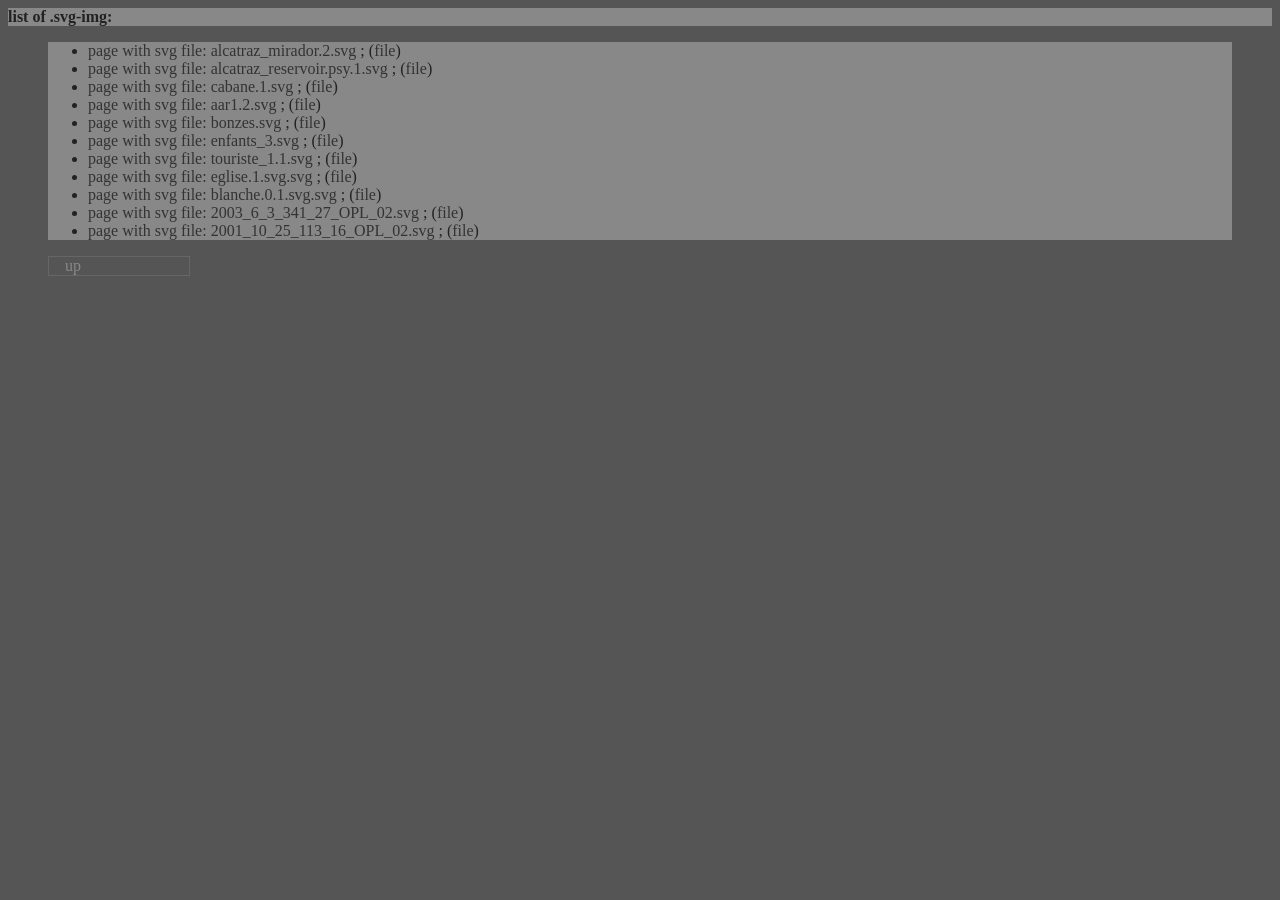
<file: svg-gallery/index.html>
<html>
<head>
<title>.svg-images</title>
<link rel="stylesheet" href="./styles-01.css" type="text/css" />
<style type="text/css" media="all">
body {
    text-align: left;
    }
h1 {
    font-size: medium;
    color: #222;
    background: #888;
    }
.nav {
    padding-left: 1em;
    }
</style>
</head>
<body>

<h1>list of .svg-img:</h1>

<blockquote>
<ul>
<li> <a href="./svg_file-alcatraz_mirador.2.svg.size-480x640.html">page with svg file: alcatraz_mirador.2.svg</a>
      ; (<a href="./alcatraz_mirador.2.svg">file</a>)</li>
<li> <a href="./svg_file-alcatraz_reservoir.psy.1.size-480x640.html">page with svg file: alcatraz_reservoir.psy.1.svg</a>
      ; (<a href="./alcatraz_reservoir.psy.1.svg">file</a>)</li>
<li> <a href="./svg_file-cabane.1.size-560x320.html">page with svg file: cabane.1.svg</a>
      ; (<a href="./cabane.1.svg">file</a>)</li>
<li> <a href="./svg_file-aar1.2.size-560x340.html">page with svg file: aar1.2.svg</a>
      ; (<a href="./aar1.2.svg">file</a>)</li>
<li> <a href="./svg_file-bonzes.size-640x480.html">page with svg file: bonzes.svg</a>
      ; (<a href="./bonzes.svg">file</a>)</li>
<li> <a href="./svg_file-enfants_3.size-480x640.html">page with svg file: enfants_3.svg</a>
      ; (<a href="./enfants_3.svg">file</a>)</li>
<li> <a href="./svg_file-touriste_1.1.size-377x501.html">page with svg file: touriste_1.1.svg</a>
      ; (<a href="./touriste_1.1.svg">file</a>)</li>
<li> <a href="./svg_file-eglise.1.svg.size-480x669.html">page with svg file: eglise.1.svg.svg</a>
      ; (<a href="./eglise.1.svg">file</a>)</li>
<li> <a href="./svg_file-blanche.0.1.svg.size-480x640.html">page with svg file: blanche.0.1.svg.svg</a>
      ; (<a href="./blanche.0.1.svg">file</a>)</li>
<li> <a href="./svg_file-2003_6_3_341_27_OPL_02.size-495x660.html">page with svg file: 2003_6_3_341_27_OPL_02.svg</a>
      ; (<a href="./2003_6_3_341_27_OPL_02.svg">file</a>)</li>
<li> <a href="./svg_file-2001_10_25_113_16_OPL_02.size-666x592.html">page with svg file: 2001_10_25_113_16_OPL_02.svg</a>
      ; (<a href="./2001_10_25_113_16_OPL_02.svg">file</a>)</li>
</ul>

<div id="nav">
<div class="nav"><a href="https://fccm2.github.io/fccm-home/html/home.html">up</a></div>
</div>
</blockquote>

</body>
</html>
</file>
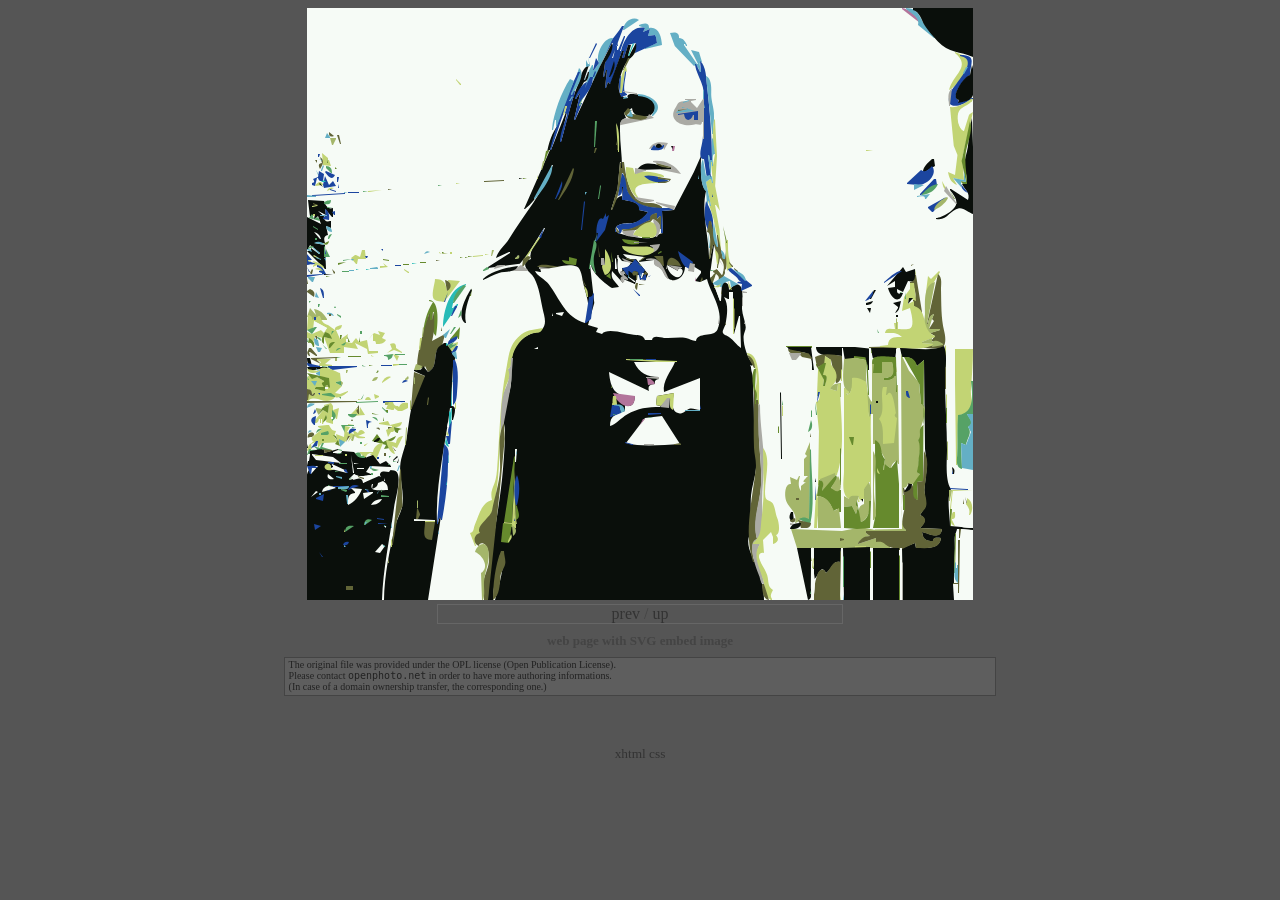
<file: svg-gallery/svg_file-2001_10_25_113_16_OPL_02.size-666x592.html>
<?xml version="1.0" encoding="iso-8859-1"?>
<!DOCTYPE html PUBLIC "-//W3C//DTD XHTML 1.1//EN"
	"http://www.w3.org/TR/xhtml11/DTD/xhtml11.dtd">
<html xmlns="http://www.w3.org/1999/xhtml" xml:lang="fr" >
<head>
<title>page with .svg-image</title>
<link rel="stylesheet" href="./styles-01.css" type="text/css" />
<style type="text/css" media="all">
/* @import "../styles/01/php.css"; */
body {
	text-align: center;
	}
</style>
</head>
<body>
<div id="page">

<object type="image/svg+xml" data="./2001_10_25_113_16_OPL_02.svg" width="666" height="592">
<div class="disclaimer"><p>your web browser does not interpret .svg images,<br />
get one that does, <a href="http://www.mozilla.org/projects/svg/">mozilla</a> for example,</p></div>
</object>
<br />
<div id="navig">
<a href="./svg_file-2003_6_3_341_27_OPL_02.size-495x660.html">prev</a> /
<a href="./">up</a>
</div>

<h1>web page with SVG embed image</h1>

<div id="comment">
<div class="comment">

<div class="en" xml:lang="en">

<p>The original file was provided under the OPL license (Open Publication License).<br />
Please contact <code>openphoto.net</code> in order to have more authoring informations.<br />
(In case of a domain ownership transfer, the corresponding one.)</p>

</div><!--en-->

</div>
</div>

<small>
  <a href="http://validator.w3.org/check/referer"
     title="Tester la validit� du XHTML de cette page">xhtml</a>
  <a href="http://jigsaw.w3.org/css-validator/check/referer"
     title="Tester la validit� de la CSS de cette page">css</a>
</small>

</div>
</body>
</html>
</file>
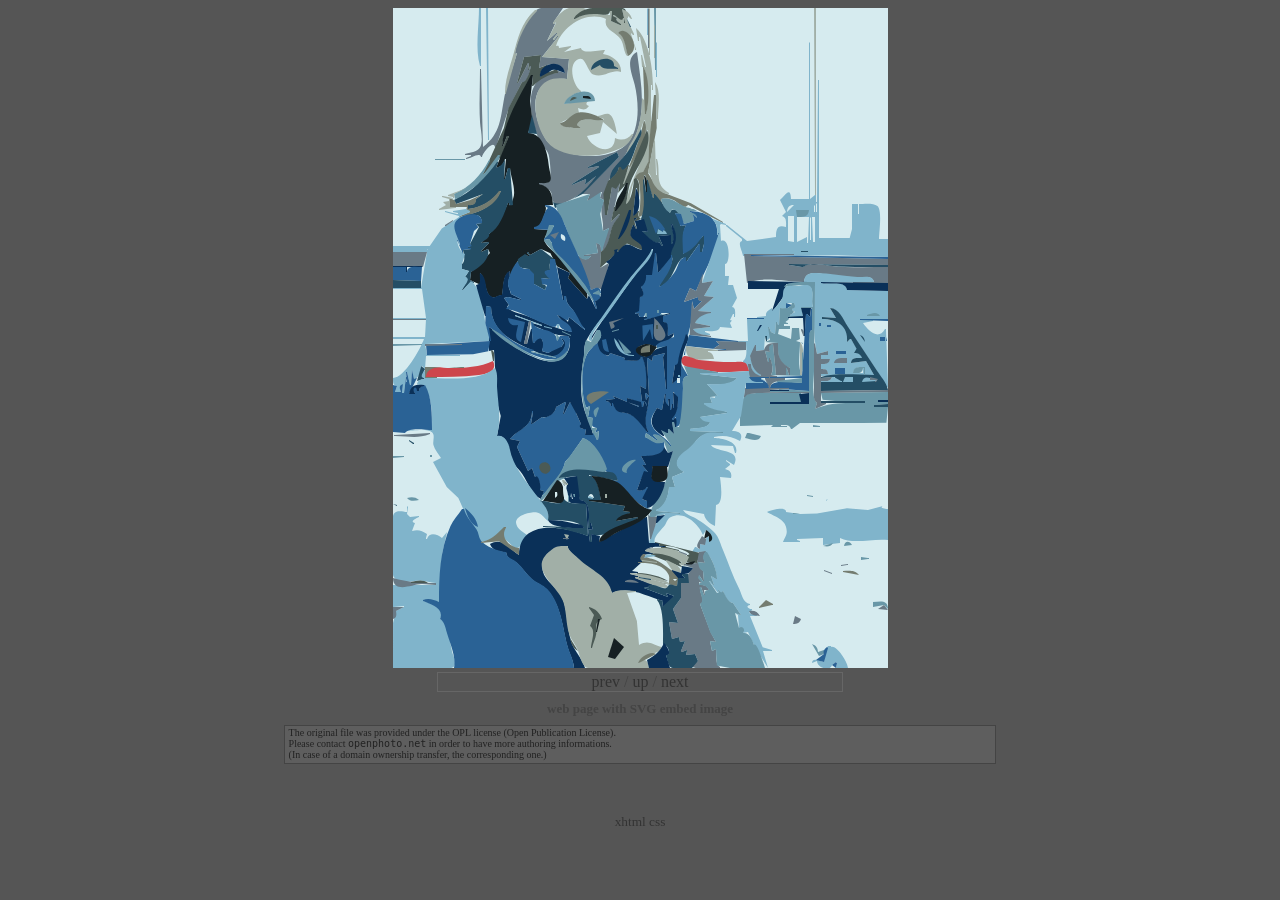
<file: svg-gallery/svg_file-2003_6_3_341_27_OPL_02.size-495x660.html>
<?xml version="1.0" encoding="iso-8859-1"?>
<!DOCTYPE html PUBLIC "-//W3C//DTD XHTML 1.1//EN"
	"http://www.w3.org/TR/xhtml11/DTD/xhtml11.dtd">
<html xmlns="http://www.w3.org/1999/xhtml" xml:lang="fr" >
<head>
<title>page with .svg-image</title>
<link rel="stylesheet" href="./styles-01.css" type="text/css" />
<style type="text/css" media="all">
/* @import "../styles/01/php.css"; */
body {
	text-align: center;
	}
</style>
</head>
<body>
<div id="page">

<object type="image/svg+xml" data="./2003_6_3_341_27_OPL_02.svg" width="495" height="660">
<div class="disclaimer"><p>your web browser does not interpret .svg images,<br />
get one that does, <a href="http://www.mozilla.org/projects/svg/">mozilla</a> for example,</p></div>
</object>
<br />
<div id="navig">
<a href="./svg_file-blanche.0.1.svg.size-480x640.html">prev</a> /
<a href="./">up</a> /
<a href="./svg_file-2001_10_25_113_16_OPL_02.size-666x592.html">next</a>

</div>

<h1>web page with SVG embed image</h1>


<div id="comment">
<div class="comment">

<div class="en" xml:lang="en">

<p>The original file was provided under the OPL license (Open Publication License).<br />
Please contact <code>openphoto.net</code> in order to have more authoring informations.<br />
(In case of a domain ownership transfer, the corresponding one.)</p>

</div><!--en-->

</div>
</div>


<small>
  <a href="http://validator.w3.org/check/referer"
     title="Tester la validit� du XHTML de cette page">xhtml</a>
  <a href="http://jigsaw.w3.org/css-validator/check/referer"
     title="Tester la validit� de la CSS de cette page">css</a>
</small>

</div>
</body>
</html>
</file>
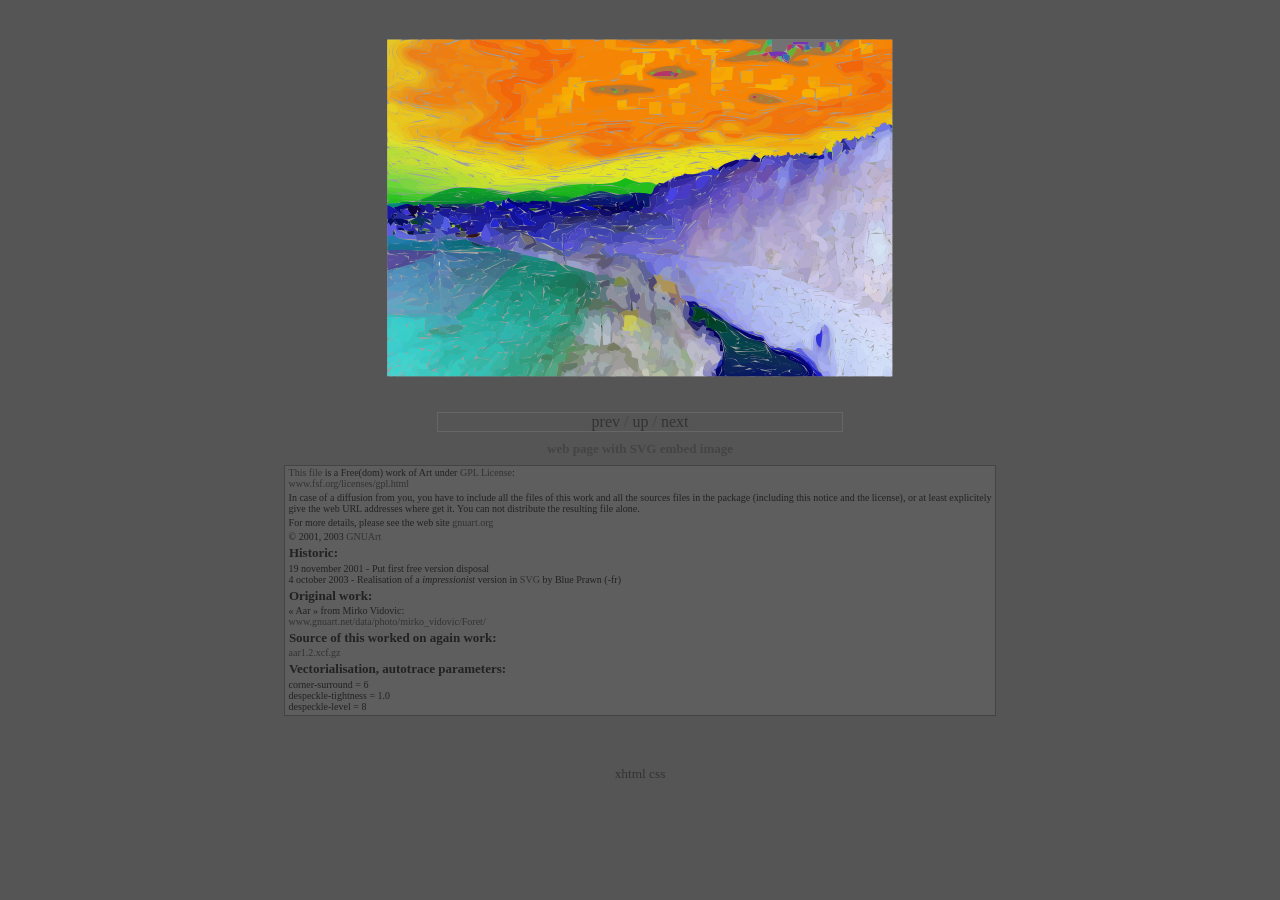
<file: svg-gallery/svg_file-aar1.2.size-560x340.html>
<?xml version="1.0" encoding="iso-8859-1"?>
<!DOCTYPE html PUBLIC "-//W3C//DTD XHTML 1.1//EN"
	"http://www.w3.org/TR/xhtml11/DTD/xhtml11.dtd">
<html xmlns="http://www.w3.org/1999/xhtml" xml:lang="fr" >
<head>
<meta charset="UTF-8" />
<title>web page with SVG embed image</title>
<link rel="stylesheet" href="./styles-01.css" type="text/css" />
<style type="text/css" media="all">
/* @import "../styles/01/php.css"; */
body {
	text-align: center;
	}
</style>
</head>
<body>
<div id="page">

<object type="image/svg+xml" data="./aar1.2.svg" width="600" height="400">
<div class="disclaimer"><p>your web browser does not interpret .svg image,<br />
get one that does, get <a href="http://www.mozilla.org/projects/svg/">mozilla</a>,</p></div>
</object>
<br />
<div id="navig">
<a href="./svg_file-cabane.1.size-560x320.html">prev</a> /
<a href="./">up</a>
 /
<a href="./svg_file-bonzes.size-640x480.html">next</a>

</div>

<h1>web page with SVG embed image</h1>


<div id="comment">
<div class="comment">

<div class="fr" xml:lang="fr">

<p>
<a href="./aar1.2.svg">Ce fichier</a> est une oeuvre d'Art Libre sous
<a href="http://www.fsf.org/licenses/gpl.html">Licence GPL</a>&nbsp;:<br />
<a href="http://www.fsf.org/licenses/gpl.html">www.fsf.org/licenses/gpl.html</a></p>

<p>En cas de diffusion de votre part, il est important que tous les fichiers
qui composent cette oeuvre ainsi que ses fichiers sources soient inclus dans l'archive
accompagnant l'oeuvre, ou du moins que vous indiquiez explicitement les adresses URL web
o� les trouver. Vous ne pouvez pas ne diffuser que le fichier correspondant � l'oeuvre.</p>

<p>Pour plus d'informations veuillez consulter le site 
<a href="http://gnuart.org">gnuart.org</a></p>

<p>&copy; 2001, 2003 <a href="http://gnuart.org">GNUArt</a></p>

<h2>Historique :</h2>
<p>19 novembre 2001 - Mise a disposition de la premiere version libre<br />
4 octobre 2003 - R�alisation d'une version <em>impressionniste</em> en
<a href="http://www.google.fr/search?q=SVG">S</a><a href="http://www.w3.org/Graphics/SVG/">V</a><a href="http://www.w3.org/TR/SVG/">G</a>
par Blue Prawn (-fr)</p>

<h2>Oeuvre d'origine :</h2>
<p>&laquo; Aar &raquo; (vue&nbsp;1) de Mirko Vidovic&nbsp;:<br />
<a href="http://www.gnuart.net/data/photo/mirko_vidovic/Foret/aar1.zip"
>www.gnuart.net/data/photo/mirko_vidovic/Foret/</a></p>

<h2>Source de l'oeuvre retravaill&eacute;e :</h2>
<p><a href="http://decapode314.free.fr/svg1/aar1.2.xcf.gz">aar1.2.xcf.gz</a></p>


<h2>Vectorialisation, param�tres autotrace :</h2>
<p>
corner-surround = 6<br />
despeckle-tightness = 1.0<br />
despeckle-level = 8</p>

</div><!--fr-->


<div class="en" xml:lang="en">
    
<p>
<a href="./aar1.2.xml">This file</a> is a Free(dom) work of Art under
<a href="http://www.fsf.org/licenses/gpl.html">GPL License</a>:<br />
<a href="http://www.fsf.org/licenses/gpl.html">www.fsf.org/licenses/gpl.html</a></p>

<p>In case of a diffusion from you, you have to include all the files of this work
and all the sources files in the package (including this notice and the license),
or at least explicitely give the web URL addresses where get it.
You can not distribute the resulting file alone.</p>

<p>For more details, please see the web site
<a href="http://gnuart.org">gnuart.org</a></p>

<p>&copy; 2001, 2003 <a href="http://gnuart.org">GNUArt</a></p>

<h2>Historic:</h2>
<p>19 november 2001 - Put first free version disposal<br />
4 october 2003 - Realisation of a <em>impressionist</em> version in
<a href="http://www.google.fr/search?q=SVG">S</a><a href="http://www.w3.org/Graphics/SVG/">V</a><a href="http://www.w3.org/TR/SVG/">G</a>
by Blue Prawn (-fr)</p>

<h2>Original work:</h2>
<p>&laquo; Aar &raquo; from Mirko Vidovic:<br />
<a href="http://www.gnuart.net/data/photo/mirko_vidovic/Foret/aar1.zip"
>www.gnuart.net/data/photo/mirko_vidovic/Foret/</a></p>

<h2>Source of this worked on again work:</h2>
<p><a href="http://decapode314.free.fr/svg1/aar1.2.xcf.gz">aar1.2.xcf.gz</a></p>

<h2>Vectorialisation, autotrace parameters:</h2>
<p>
corner-surround = 6<br />
despeckle-tightness = 1.0<br />
despeckle-level = 8</p>
</div><!--en-->

</div>
</div>


<small>
  <a href="http://validator.w3.org/check/referer"
     title="Tester la validit� du XHTML de cette page">xhtml</a>
  <a href="http://jigsaw.w3.org/css-validator/check/referer"
     title="Tester la validit� de la CSS de cette page">css</a>
</small>

</div>
</body>
</html>
</file>
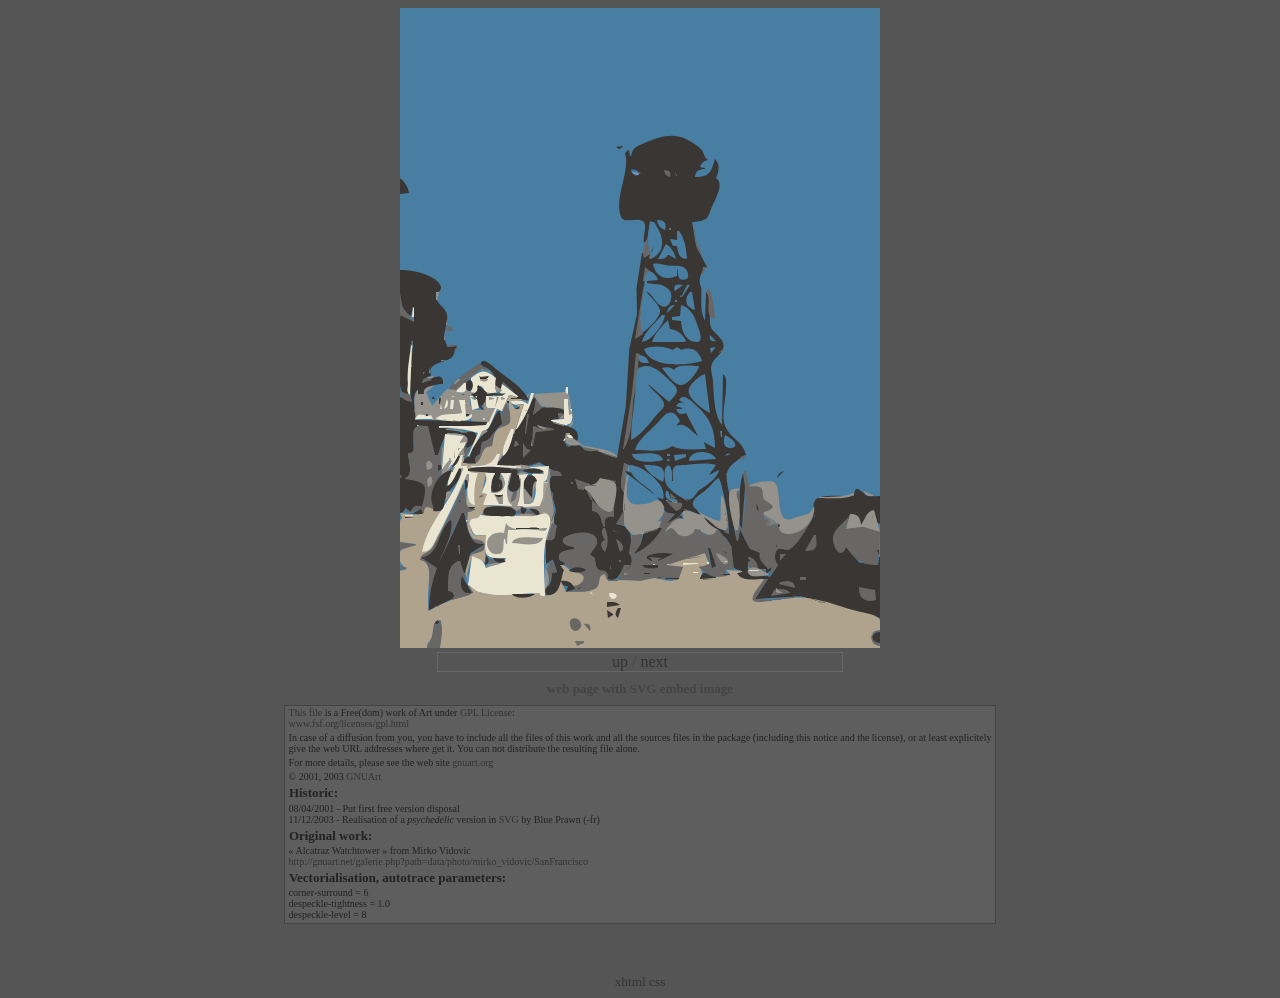
<file: svg-gallery/svg_file-alcatraz_mirador.2.svg.size-480x640.html>
<?xml version="1.0" encoding="iso-8859-1"?>
<!DOCTYPE html PUBLIC "-//W3C//DTD XHTML 1.1//EN"
	"http://www.w3.org/TR/xhtml11/DTD/xhtml11.dtd">
<html xmlns="http://www.w3.org/1999/xhtml" xml:lang="fr" >
<head>
<meta charset="UTF-8" />
<title>web page with SVG embed image</title>
<link rel="stylesheet" href="./styles-01.css" type="text/css" />
<style type="text/css" media="all">
/* @import "../styles/01/php.css"; */
body {
	text-align: center;
	}
</style>
</head>
<body>
<div id="page">

<object type="image/svg+xml" data="./alcatraz_mirador.2.svg" width="480" height="640">
<div class="disclaimer"><p>your web browser does not interpret SVG image<br />
Get one that does, get <a href="http://www.mozilla.org/projects/svg/">Mozilla</a>!</p></div>
</object>
<br />
<div id="navig">
<a href="./">up</a>
 /
<a href="./svg_file-alcatraz_reservoir.psy.1.size-480x640.html">next</a>
</div>

<h1>web page with SVG embed image</h1>



<div id="comment">
<div class="comment">

<div class="fr" xml:lang="fr">

<p><a href="./alcatraz_mirador.2.xml">Ce fichier</a> est une oeuvre d'Art Libre sous
<a href="http://www.fsf.org/licenses/gpl.html">Licence GPL</a>&nbsp;:<br />
<a href="http://www.fsf.org/licenses/gpl.html">www.fsf.org/licenses/gpl.html</a></p>

<p>En cas de diffusion de votre part, il est important que tous les fichiers
qui composent cette oeuvre ainsi que ses fichiers sources soient inclus dans l'archive
accompagnant l'oeuvre, ou du moins que vous indiquiez explicitement les adresses URL web
o� les trouver. Vous ne pouvez pas ne diffuser que le fichier correspondant � l'oeuvre.</p>

<p>Pour plus d'informations veuillez consulter le site 
<a href="http://gnuart.org">gnuart.org</a></p>

<p>&copy; 2001, 2003 <a href="http://gnuart.org">GNUArt</a></p>

<h2>Historique :</h2>
<p>08/04/2001 - Mise a disposition de la premiere version libre<br />
11/12/2003 - R�alisation d'une version <em>vectorielle</em> en
<a href="http://www.google.fr/search?q=SVG">S</a><a href="http://www.w3.org/Graphics/SVG/">V</a><a href="http://www.w3.org/TR/SVG/">G</a>
par Blue Prawn (-fr)</p>

<h2>Oeuvre d'origine :</h2>
<p>� Mirador d'Alcatraz � de Mirko Vidovic<br />
<a href="http://gnuart.net/download.php?id=2688"
>http://gnuart.net/galerie.php?path=data/photo/mirko_vidovic/SanFrancisco</a></p>


<h2>Vectorialisation, param�tres autotrace :</h2>
<p>corner-surround = 6<br />
despeckle-tightness = 1.0<br />
despeckle-level = 8</p>

</div><!--fr-->


<div class="en" xml:lang="en">
    
<p><a href="./alcatraz_mirador.2.xml">This file</a> is a Free(dom) work of Art under
<a href="http://www.fsf.org/licenses/gpl.html">GPL License</a>:<br />
<a href="http://www.fsf.org/licenses/gpl.html">www.fsf.org/licenses/gpl.html</a></p>

<p>In case of a diffusion from you, you have to include all the files of this work
and all the sources files in the package (including this notice and the license),
or at least explicitely give the web URL addresses where get it.
You can not distribute the resulting file alone.</p>

<p>For more details, please see the web site
<a href="http://gnuart.org">gnuart.org</a></p>

<p>&copy; 2001, 2003 <a href="http://gnuart.org">GNUArt</a></p>

<h2>Historic:</h2>
<p>08/04/2001 - Put first free version disposal<br />
11/12/2003 - Realisation of a <em>psychedelic</em> version in
<a href="http://www.google.fr/search?q=SVG">S</a><a href="http://www.w3.org/Graphics/SVG/">V</a><a href="http://www.w3.org/TR/SVG/">G</a>
by Blue Prawn (-fr)</p>

<h2>Original work:</h2>
<p>&laquo; Alcatraz Watchtower &raquo; from Mirko Vidovic<br />
<a href="http://gnuart.net/download.php?id=2688"
>http://gnuart.net/galerie.php?path=data/photo/mirko_vidovic/SanFrancisco</a></p>


<h2>Vectorialisation, autotrace parameters:</h2>
<p>corner-surround = 6<br />
despeckle-tightness = 1.0<br />
despeckle-level = 8</p>
</div><!--en-->

</div>
</div>

<!--
Array
(
    [info] => 

    [file] => alcatraz_mirador.2.xml
    [orig-file] => http://gnuart.net/download.php?id=2688
    [orig-link] => http://gnuart.net/galerie.php?path=data/photo/mirko_vidovic/SanFrancisco
    [orig-name-fr] => Mirador d'Alcatraz
    [orig-name-en] => Alcatraz Watchtower
    [orig-author] => Mirko Vidovic
    [orig-date] => 08/04/2001
    [svg-date] => 11/12/2003
    [bitmap-src] => none
)
-->

<small>
  <a href="http://validator.w3.org/check/referer"
     title="Tester la validit� du XHTML de cette page">xhtml</a>
  <a href="http://jigsaw.w3.org/css-validator/check/referer"
     title="Tester la validit� de la CSS de cette page">css</a>
</small>

</div>
</body>
</html>
</file>
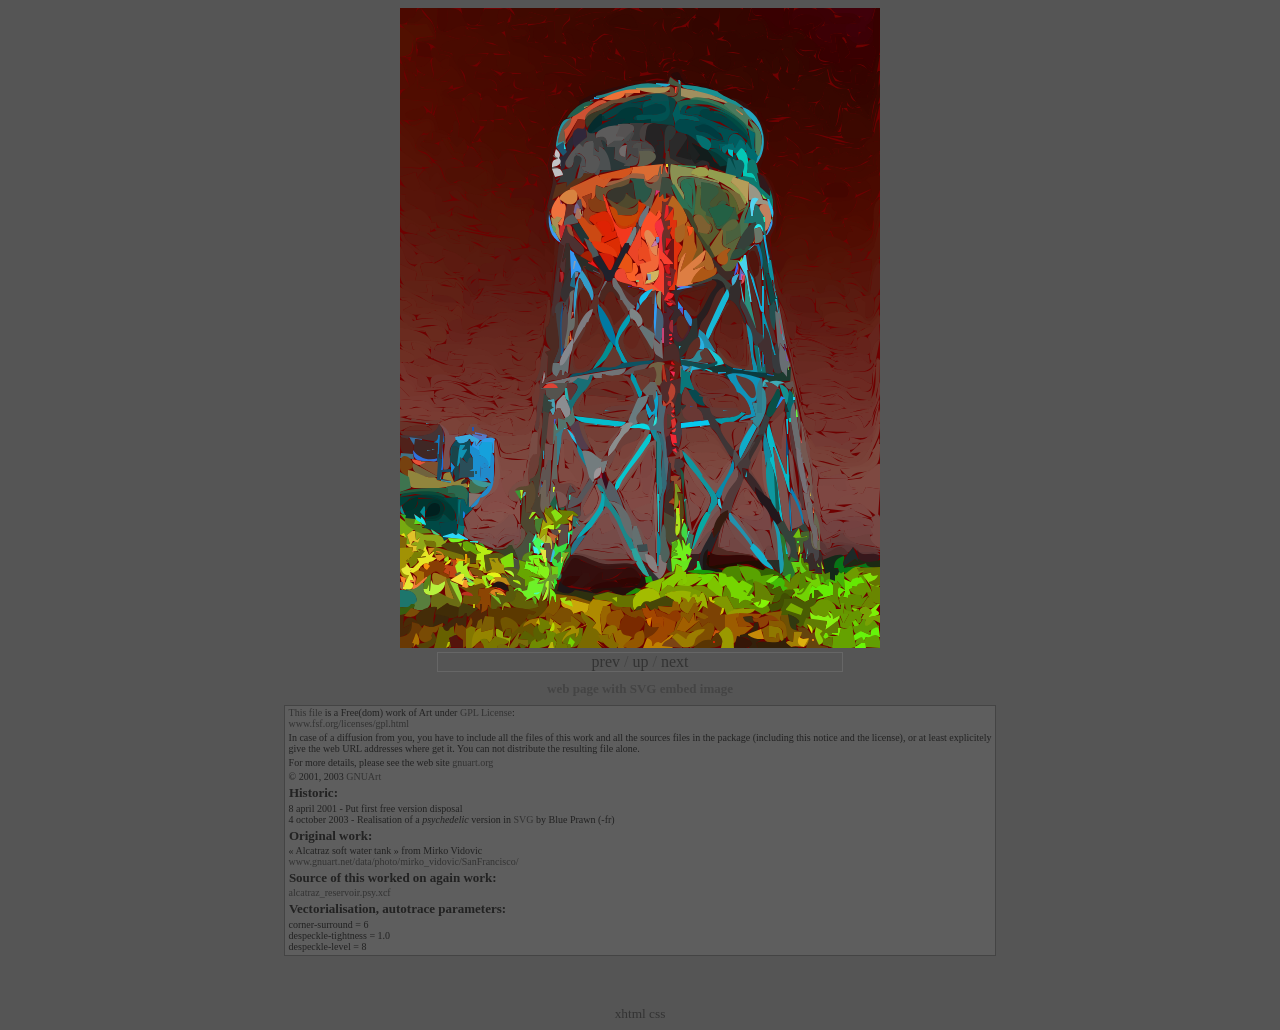
<file: svg-gallery/svg_file-alcatraz_reservoir.psy.1.size-480x640.html>
<?xml version="1.0" encoding="iso-8859-1"?>
<!DOCTYPE html PUBLIC "-//W3C//DTD XHTML 1.1//EN"
	"http://www.w3.org/TR/xhtml11/DTD/xhtml11.dtd">
<html xmlns="http://www.w3.org/1999/xhtml" xml:lang="fr" >
<head>
<meta charset="UTF-8" />
<title>web page with SVG embed image</title>
<link rel="stylesheet" href="./styles-01.css" type="text/css" />
<style type="text/css" media="all">
/* @import "../styles/01/php.css"; */
body {
	text-align: center;
	}
</style>
</head>
<body>
<div id="page">

<object type="image/svg+xml" data="./alcatraz_reservoir.psy.1.svg" width="480" height="640">
<div class="disclaimer"><p>your web browser does not interpret SVG image<br />
Get one that does, get <a href="http://www.mozilla.org/projects/svg/">Mozilla</a>!</p></div>
</object>
<br />
<div id="navig">
<a href="./svg_file-alcatraz_mirador.2.svg.size-480x640.html">prev</a> /
<a href="./">up</a>
 /
<a href="./svg_file-cabane.1.size-560x320.html">next</a>

</div>

<h1>web page with SVG embed image</h1>


<div id="comment">
<div class="comment">

<div class="fr" xml:lang="fr">

<p><a href="./alcatraz_reservoir.psy.1.svg">Ce fichier</a> est une oeuvre d'Art Libre sous
<a href="http://www.fsf.org/licenses/gpl.html">Licence GPL</a>&nbsp;:<br />
<a href="http://www.fsf.org/licenses/gpl.html">www.fsf.org/licenses/gpl.html</a></p>

<p>En cas de diffusion de votre part, il est important que tous les fichiers
qui composent cette oeuvre ainsi que ses fichiers sources soient inclus dans l'archive
accompagnant l'oeuvre, ou du moins que vous indiquiez explicitement les adresses URL web
o� les trouver. Vous ne pouvez pas ne diffuser que le fichier correspondant � l'oeuvre.</p>

<p>Pour plus d'informations veuillez consulter le site 
<a href="http://gnuart.org/">gnuart.org</a></p>

<p>&copy; 2001, 2003 <a href="http://gnuart.org/">GNUArt</a></p>

<h2>Historique :</h2>
<p>8 avril 2001 - Mise a disposition de la premiere version libre<br />
4 octobre 2003 - R�alisation d'une version <em>psych�d�lique</em> en
<a href="http://www.google.fr/search?q=SVG">S</a><a href="http://www.w3.org/Graphics/SVG/">V</a><a href="http://www.w3.org/TR/SVG/">G</a>
par Blue Prawn (-fr)</p>

<h2>Oeuvre d'origine :</h2>
<p>&laquo; R�servoir d'eau douce d'Alcatraz &raquo; de Mirko Vidovic<br />
<a href="http://www.gnuart.net/data/photo/mirko_vidovic/SanFrancisco/alcatraz_reservoir.zip"
>www.gnuart.net/data/photo/mirko_vidovic/SanFrancisco/</a></p>

<h2>Source de l'oeuvre retravaill�e :</h2>
<p><a href="./alcatraz_reservoir.psy.xcf.gz">alcatraz_reservoir.psy.xcf</a></p>

<h2>Vectorialisation, param�tres autotrace :</h2>
<p>corner-surround = 6<br />
despeckle-tightness = 1.0<br />
despeckle-level = 8</p>

</div><!--fr-->


<div class="en" xml:lang="en">
    
<p><a href="./alcatraz_reservoir.psy.1.svg">This file</a> is a Free(dom) work of Art under
<a href="http://www.fsf.org/licenses/gpl.html">GPL License</a>:<br />
<a href="http://www.fsf.org/licenses/gpl.html">www.fsf.org/licenses/gpl.html</a></p>

<p>In case of a diffusion from you, you have to include all the files of this work
and all the sources files in the package (including this notice and the license),
or at least explicitely give the web URL addresses where get it.
You can not distribute the resulting file alone.</p>

<p>For more details, please see the web site
<a href="http://gnuart.org/">gnuart.org</a></p>

<p>&copy; 2001, 2003 <a href="http://gnuart.org/">GNUArt</a></p>

<h2>Historic:</h2>
<p>8 april 2001 - Put first free version disposal<br />
4 october 2003 - Realisation of a <em>psychedelic</em> version in
<a href="http://www.google.fr/search?q=SVG">S</a><a href="http://www.w3.org/Graphics/SVG/">V</a><a href="http://www.w3.org/TR/SVG/">G</a>
by Blue Prawn (-fr)</p>

<h2>Original work:</h2>
<p>&laquo; Alcatraz soft water tank &raquo; from Mirko Vidovic<br />
<a href="http://www.gnuart.net/data/photo/mirko_vidovic/SanFrancisco/alcatraz_reservoir.zip"
>www.gnuart.net/data/photo/mirko_vidovic/SanFrancisco/</a></p>

<h2>Source of this worked on again work:</h2>
<p><a href="./alcatraz_reservoir.psy.xcf.gz">alcatraz_reservoir.psy.xcf</a></p>

<h2>Vectorialisation, autotrace parameters:</h2>
<p>corner-surround = 6<br />
despeckle-tightness = 1.0<br />
despeckle-level = 8</p>
</div><!--en-->

</div>
</div>


<small>
  <a href="http://validator.w3.org/check/referer"
     title="Tester la validit� du XHTML de cette page">xhtml</a>
  <a href="http://jigsaw.w3.org/css-validator/check/referer"
     title="Tester la validit� de la CSS de cette page">css</a>
</small>

</div>
</body>
</html>
</file>
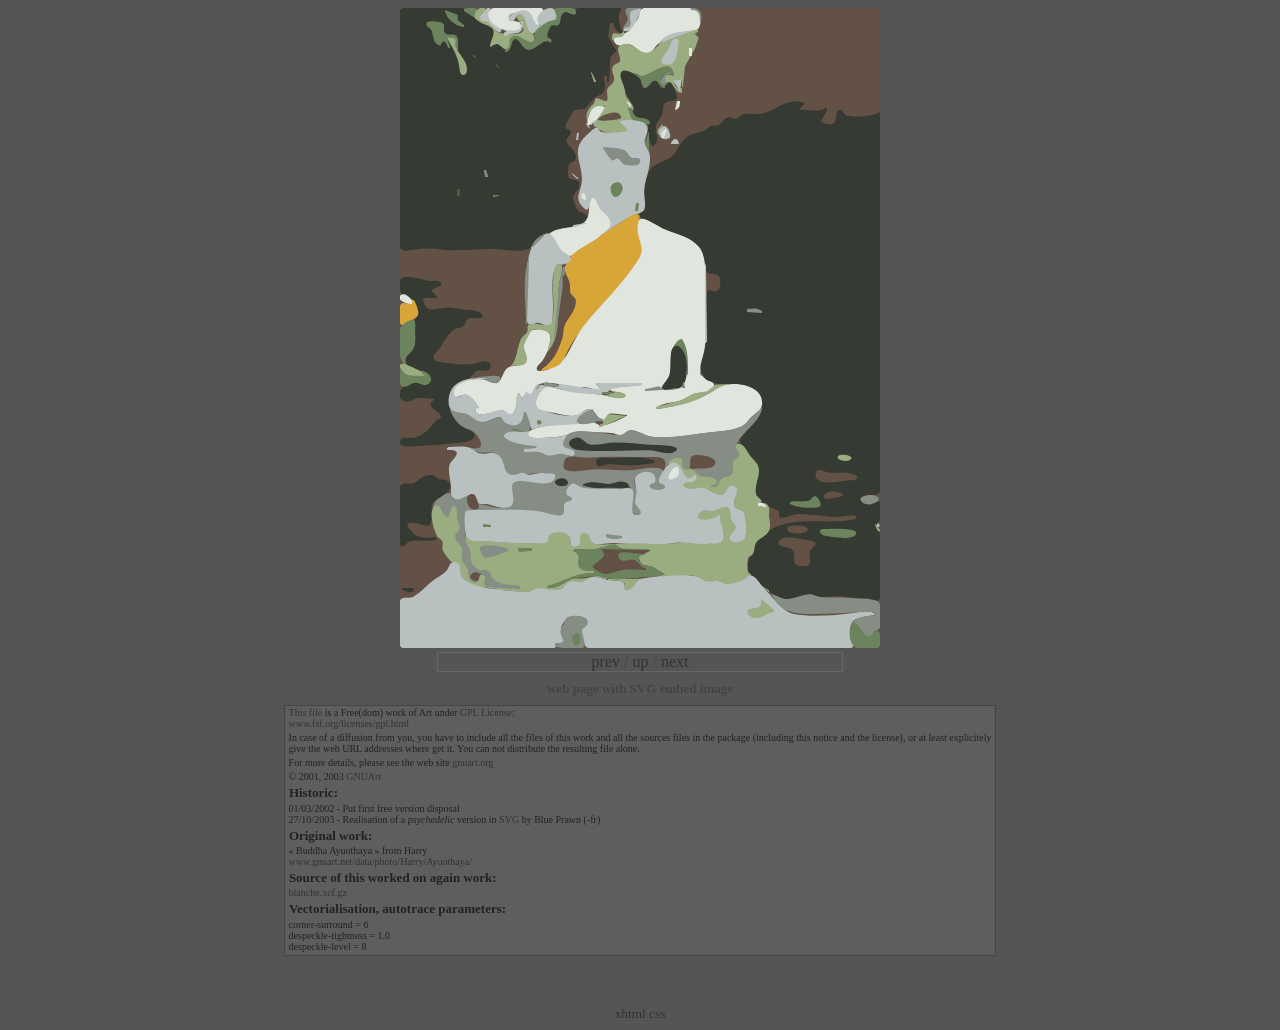
<file: svg-gallery/svg_file-blanche.0.1.svg.size-480x640.html>
<?xml version="1.0" encoding="iso-8859-1"?>
<!DOCTYPE html PUBLIC "-//W3C//DTD XHTML 1.1//EN"
	"http://www.w3.org/TR/xhtml11/DTD/xhtml11.dtd">
<html xmlns="http://www.w3.org/1999/xhtml" xml:lang="fr" >
<head>
<title>web page with SVG embed image</title>
<link rel="stylesheet" href="./styles-01.css" type="text/css" />
<style type="text/css" media="all">
/* @import "../styles/01/php.css"; */
body {
	text-align: center;
	}
</style>
</head>
<body>
<div id="page">

<object type="image/svg+xml" data="./blanche.0.1.svg" width="480" height="640">
<div class="disclaimer"><p>your web browser does not interpret SVG image<br />
Get one that does, get <a href="http://www.mozilla.org/projects/svg/">Mozilla</a>!</p></div>
</object>
<br />
<div id="navig">
<a href="./svg_file-eglise.1.svg.size-480x669.html">prev</a> /
<a href="./">up</a>
 /
<a href="./svg_file-2003_6_3_341_27_OPL_02.size-495x660.html">next</a>

</div>

<h1>web page with SVG embed image</h1>



<div id="comment">
<div class="comment">

<div class="fr" xml:lang="fr">

<p><a href="./blanche.0.1.svg.xml">Ce fichier</a> est une oeuvre d'Art Libre sous
<a href="http://www.fsf.org/licenses/gpl.html">Licence GPL</a>&nbsp;:<br />
<a href="http://www.fsf.org/licenses/gpl.html">www.fsf.org/licenses/gpl.html</a></p>

<p>En cas de diffusion de votre part, il est important que tous les fichiers
qui composent cette oeuvre ainsi que ses fichiers sources soient inclus dans l'archive
accompagnant l'oeuvre, ou du moins que vous indiquiez explicitement les adresses URL web
o� les trouver. Vous ne pouvez pas ne diffuser que le fichier correspondant � l'oeuvre.</p>

<p>Pour plus d'informations veuillez consulter le site 
<a href="http://gnuart.org">gnuart.org</a></p>

<p>&copy; 2001, 2003 <a href="http://gnuart.org">GNUArt</a></p>

<h2>Historique :</h2>
<p>01/03/2002 - Mise a disposition de la premiere version libre<br />
27/10/2003 - R�alisation d'une version <em>vectorielle</em> en
<a href="http://www.google.fr/search?q=SVG">S</a><a href="http://www.w3.org/Graphics/SVG/">V</a><a href="http://www.w3.org/TR/SVG/">G</a>
par Blue Prawn (-fr)</p>

<h2>Oeuvre d'origine :</h2>
<p>&laquo; Ayuothaya Bouddha &raquo; de Harry<br />
<a href="http://www.gnuart.net/data/photo/Harry/Ayuothaya/blanche.zip"
>www.gnuart.net/data/photo/Harry/Ayuothaya/</a></p>

<h2>Source de l'oeuvre retravaill�e :</h2>
<p><a href="./blanche.xcf.gz">blanche.xcf.gz</a></p>

<h2>Vectorialisation, param�tres autotrace :</h2>
<p>corner-surround = 6<br />
despeckle-tightness = 1.0<br />
despeckle-level = 8</p>

</div><!--fr-->


<div class="en" xml:lang="en">
    
<p><a href="./blanche.0.1.svg.xml">This file</a> is a Free(dom) work of Art under
<a href="http://www.fsf.org/licenses/gpl.html">GPL License</a>:<br />
<a href="http://www.fsf.org/licenses/gpl.html">www.fsf.org/licenses/gpl.html</a></p>

<p>In case of a diffusion from you, you have to include all the files of this work
and all the sources files in the package (including this notice and the license),
or at least explicitely give the web URL addresses where get it.
You can not distribute the resulting file alone.</p>

<p>For more details, please see the web site
<a href="http://gnuart.org">gnuart.org</a></p>

<p>&copy; 2001, 2003 <a href="http://gnuart.org">GNUArt</a></p>

<h2>Historic:</h2>
<p>01/03/2002 - Put first free version disposal<br />
27/10/2003 - Realisation of a <em>psychedelic</em> version in
<a href="http://www.google.fr/search?q=SVG">S</a><a href="http://www.w3.org/Graphics/SVG/">V</a><a href="http://www.w3.org/TR/SVG/">G</a>
by Blue Prawn (-fr)</p>

<h2>Original work:</h2>
<p>&laquo; Buddha Ayuothaya &raquo; from Harry<br />
<a href="http://www.gnuart.net/data/photo/Harry/Ayuothaya/blanche.zip"
>www.gnuart.net/data/photo/Harry/Ayuothaya/</a></p>

<h2>Source of this worked on again work:</h2>
<p><a href="./blanche.xcf.gz">blanche.xcf.gz</a></p>

<h2>Vectorialisation, autotrace parameters:</h2>
<p>corner-surround = 6<br />
despeckle-tightness = 1.0<br />
despeckle-level = 8</p>
</div><!--en-->

</div>
</div>

<!--
Array
(
    [info] => 

    [file] => blanche.0.1.svg.xml
    [orig-file] => http://www.gnuart.net/data/photo/Harry/Ayuothaya/blanche.zip
    [orig-link] => www.gnuart.net/data/photo/Harry/Ayuothaya/
    [orig-name-fr] => Ayuothaya Bouddha
    [orig-name-en] => Buddha Ayuothaya
    [orig-author] => Harry
    [copy] => (C) 2001, GNUArt
    [orig-date] => 01/03/2002
    [svg-date] => 27/10/2003
    [bitmap-src] => blanche.xcf.gz
    [comments] => 

    [title] => Pr�paration de l'image, param�tres Gimp
    [parag] => 

)
-->

<small>
  <a href="http://validator.w3.org/check/referer"
     title="Tester la validit� du XHTML de cette page">xhtml</a>
  <a href="http://jigsaw.w3.org/css-validator/check/referer"
     title="Tester la validit� de la CSS de cette page">css</a>
</small>

</div>
</body>
</html>
</file>
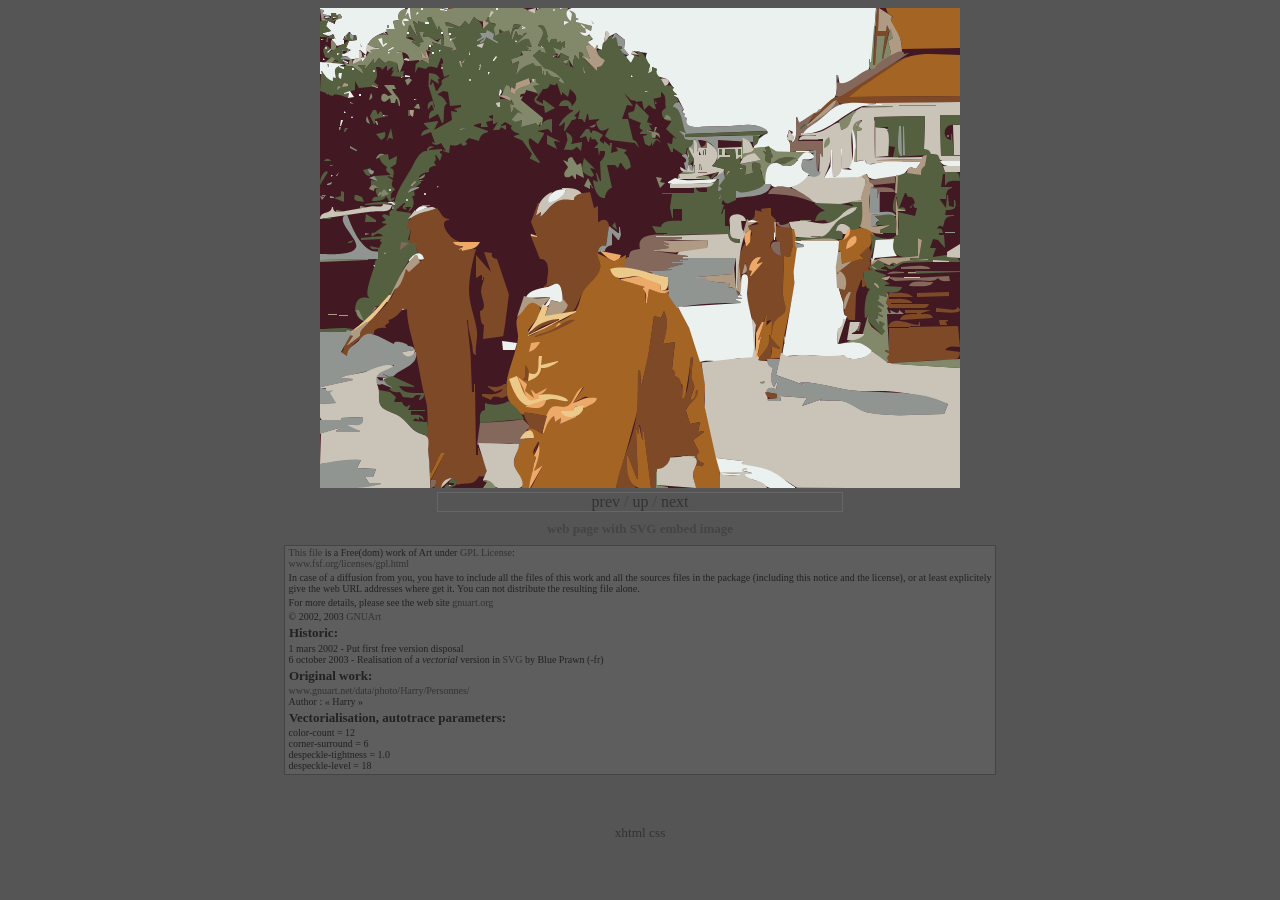
<file: svg-gallery/svg_file-bonzes.size-640x480.html>
<?xml version="1.0" encoding="iso-8859-1"?>
<!DOCTYPE html PUBLIC "-//W3C//DTD XHTML 1.1//EN"
	"http://www.w3.org/TR/xhtml11/DTD/xhtml11.dtd">
<html xmlns="http://www.w3.org/1999/xhtml" xml:lang="fr" >
<head>
<meta charset="UTF-8" />
<title>web page with SVG embed image</title>
<link rel="stylesheet" href="./styles-01.css" type="text/css" />
<style type="text/css" media="all">
/* @import "../styles/01/php.css"; */
body {
	text-align: center;
	}
</style>
</head>
<body>
<div id="page">

<object type="image/svg+xml" data="./bonzes.svg" width="640" height="480">
<div class="disclaimer"><p>your web browser does not interpret SVG image<br />
Get one that does, get <a href="http://www.mozilla.org/projects/svg/">Mozilla</a>!</p></div>
</object>
<br />
<div id="navig">
<a href="./svg_file-aar1.2.size-560x340.html">prev</a> /
<a href="./">up</a>
 /
<a href="./svg_file-enfants_3.size-480x640.html">next</a>

</div>

<h1>web page with SVG embed image</h1>


<div id="comment">
<div class="comment">

<div class="fr" xml:lang="fr">

<p><a href="./bonzes.xml">Ce fichier</a> est une oeuvre d'Art Libre sous
<a href="http://www.fsf.org/licenses/gpl.html">Licence GPL</a>&nbsp;:<br />
<a href="http://www.fsf.org/licenses/gpl.html">www.fsf.org/licenses/gpl.html</a></p>

<p>En cas de diffusion de votre part, il est important que tous les fichiers
qui composent cette oeuvre ainsi que ses fichiers sources soient inclus dans l'archive
accompagnant l'oeuvre, ou du moins que vous indiquiez explicitement les adresses URL web
o� les trouver. Vous ne pouvez pas ne diffuser que le fichier correspondant � l'oeuvre.</p>

<p>Pour plus d'informations veuillez consulter le site 
<a href="http://gnuart.org">gnuart.org</a></p>

<p>&copy; 2002, 2003 <a href="http://gnuart.org">GNUArt</a></p>

<h2>Historique :</h2>
<p>1 mars 2002 - Mise a disposition de la premiere version libre<br />
6 octobre 2003 - R�alisation d'une version <em>vectorielle</em> en
<a href="http://www.google.fr/search?q=SVG">S</a><a href="http://www.w3.org/Graphics/SVG/">V</a><a href="http://www.w3.org/TR/SVG/">G</a>
par Blue Prawn (-fr)</p>

<h2>Oeuvre d'origine :</h2>
<p><a href="http://www.gnuart.net/data/photo/Harry/Personnes/bonzes.zip"
>www.gnuart.net/data/photo/Harry/Personnes/</a><br />
Auteur : &laquo; Harry &raquo;</p>

<h2>Vectorialisation, param�tres autotrace :</h2>
<p>color-count = 12<br />
corner-surround = 6<br />
despeckle-tightness = 1.0<br />
despeckle-level = 18</p>

</div><!--fr-->


<div class="en" xml:lang="en">
 
<p><a href="./bonzes.xml">This file</a> is a Free(dom) work of Art under
<a href="http://www.fsf.org/licenses/gpl.html">GPL License</a>:<br />
<a href="http://www.fsf.org/licenses/gpl.html">www.fsf.org/licenses/gpl.html</a></p>

<p>In case of a diffusion from you, you have to include all the files of this work
and all the sources files in the package (including this notice and the license),
or at least explicitely give the web URL addresses where get it.
You can not distribute the resulting file alone.</p>

<p>For more details, please see the web site
<a href="http://gnuart.org">gnuart.org</a></p>

<p>&copy; 2002, 2003 <a href="http://gnuart.org">GNUArt</a></p>

<h2>Historic:</h2>
<p>1 mars 2002 - Put first free version disposal<br />
6 october 2003 - Realisation of a <em>vectorial</em> version in
<a href="http://www.google.fr/search?q=SVG">S</a><a href="http://www.w3.org/Graphics/SVG/">V</a><a href="http://www.w3.org/TR/SVG/">G</a>
by Blue Prawn (-fr)</p>

<h2>Original work:</h2>
<p><a href="http://www.gnuart.net/data/photo/Harry/Personnes/bonzes.zip"
>www.gnuart.net/data/photo/Harry/Personnes/</a><br />
Author : &laquo; Harry &raquo;</p>

<h2>Vectorialisation, autotrace parameters:</h2>
<p>color-count = 12<br />
corner-surround = 6<br />
despeckle-tightness = 1.0<br />
despeckle-level = 18</p>

</div><!--en-->

</div>
</div>


<small>
  <a href="http://validator.w3.org/check/referer"
     title="Tester la validit� du XHTML de cette page">xhtml</a>
  <a href="http://jigsaw.w3.org/css-validator/check/referer"
     title="Tester la validit� de la CSS de cette page">css</a>
</small>

</div>
</body>
</html>
</file>
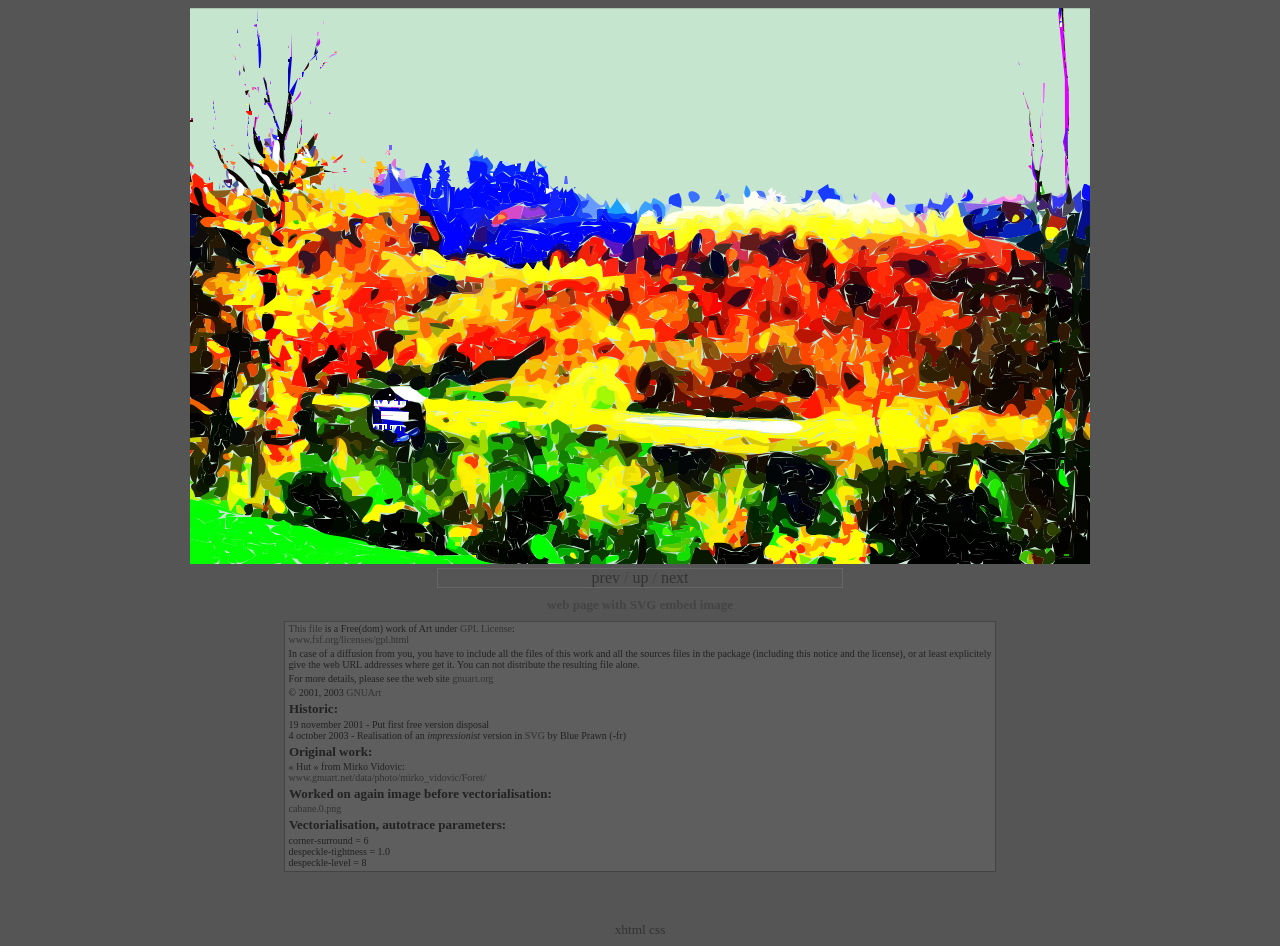
<file: svg-gallery/svg_file-cabane.1.size-560x320.html>
<?xml version="1.0" encoding="iso-8859-1"?>
<!DOCTYPE html PUBLIC "-//W3C//DTD XHTML 1.1//EN"
	"http://www.w3.org/TR/xhtml11/DTD/xhtml11.dtd">
<html xmlns="http://www.w3.org/1999/xhtml" xml:lang="fr" >
<head>
<meta charset="UTF-8" />
<title>web page with SVG embed image</title>
<link rel="stylesheet" href="./styles-01.css" type="text/css" />
<style type="text/css" media="all">
/* @import "../styles/01/php.css"; */
body {
	text-align: center;
	}
</style>
</head>
<body>
<div id="page">

<object type="image/svg+xml" data="./cabane.1.svg" width="900" height="556">
<div class="disclaimer"><p>your web browser does not interpret SVG image<br />
Get one that does, get <a href="http://www.mozilla.org/projects/svg/">Mozilla</a>!</p></div>
</object>
<br />
<div id="navig">
<a href="./svg_file-alcatraz_reservoir.psy.1.size-480x640.html">prev</a> /
<a href="./">up</a>
 /
<a href="./svg_file-aar1.2.size-560x340.html">next</a>

</div>

<h1>web page with SVG embed image</h1>


<div id="comment">
<div class="comment">

<div class="fr" xml:lang="fr">

<p><a href="./cabane.1.svg">Ce fichier</a> est une oeuvre d'Art Libre sous
<a href="http://www.fsf.org/licenses/gpl.html">Licence GPL</a>&nbsp;:<br />
<a href="http://www.fsf.org/licenses/gpl.html">www.fsf.org/licenses/gpl.html</a></p>

<p>En cas de diffusion de votre part, il est important que tous les fichiers
qui composent cette oeuvre ainsi que ses fichiers sources soient inclus dans l'archive
accompagnant l'oeuvre, ou du moins que vous indiquiez explicitement les adresses URL web
o� les trouver. Vous ne pouvez pas ne diffuser que le fichier correspondant � l'oeuvre.</p>

<p>Pour plus d'informations veuillez consulter le site 
<a href="http://gnuart.org">gnuart.org</a></p>

<p>&copy; 2001, 2003 <a href="http://gnuart.org">GNUArt</a></p>

<h2>Historique :</h2>
<p>19 novembre 2001 - Mise a disposition de la premiere version libre<br />
4 octobre 2003 - R�alisation d'une version <em>impressionniste</em> en
<a href="http://www.google.fr/search?q=SVG">S</a><a href="http://www.w3.org/Graphics/SVG/">V</a><a href="http://www.w3.org/TR/SVG/">G</a>
par Blue Prawn (-fr)</p>

<h2>Oeuvre d'origine :</h2>
<p>&laquo; Cabane &raquo; de Mirko Vidovic&nbsp;:<br />
<a href="http://www.gnuart.net/data/photo/mirko_vidovic/Foret/cabane.zip"
>www.gnuart.net/data/photo/mirko_vidovic/Foret/</a></p>

<h2>Image retravaill�e avant vectorialisation :</h2>
<p><a href="./cabane.0.png">cabane.0.png</a></p>

<h2>Vectorialisation, param�tres autotrace :</h2>
<p>corner-surround = 6<br />
despeckle-tightness = 1.0<br />
despeckle-level = 8</p>

</div><!--fr-->


<div class="en" xml:lang="en">
    
<p><a href="./cabane.1.svg">This file</a> is a Free(dom) work of Art under
<a href="http://www.fsf.org/licenses/gpl.html">GPL License</a>:<br />
<a href="http://www.fsf.org/licenses/gpl.html">www.fsf.org/licenses/gpl.html</a></p>

<p>In case of a diffusion from you, you have to include all the files of this work
and all the sources files in the package (including this notice and the license),
or at least explicitely give the web URL addresses where get it.
You can not distribute the resulting file alone.</p>

<p>For more details, please see the web site
<a href="http://gnuart.org">gnuart.org</a></p>

<p>&copy; 2001, 2003 <a href="http://gnuart.org">GNUArt</a></p>

<h2>Historic:</h2>
<p>19 november 2001 - Put first free version disposal<br />
4 october 2003 - Realisation of an <em>impressionist</em> version in
<a href="http://www.google.fr/search?q=SVG">S</a><a href="http://www.w3.org/Graphics/SVG/">V</a><a href="http://www.w3.org/TR/SVG/">G</a>
by Blue Prawn (-fr)</p>

<h2>Original work:</h2>
<p>&laquo; Hut &raquo; from Mirko Vidovic:<br />
<a href="http://www.gnuart.net/data/photo/mirko_vidovic/Foret/cabane.zip"
>www.gnuart.net/data/photo/mirko_vidovic/Foret/</a></p>

<h2>Worked on again image before vectorialisation:</h2>
<p><a href="./cabane.0.png">cabane.0.png</a></p>

<h2>Vectorialisation, autotrace parameters:</h2>
<p>corner-surround = 6<br />
despeckle-tightness = 1.0<br />
despeckle-level = 8</p>
</div><!--en-->

</div>
</div>


<small>
  <a href="http://validator.w3.org/check/referer"
     title="Tester la validit� du XHTML de cette page">xhtml</a>
  <a href="http://jigsaw.w3.org/css-validator/check/referer"
     title="Tester la validit� de la CSS de cette page">css</a>
</small>

</div>
</body>
</html>
</file>
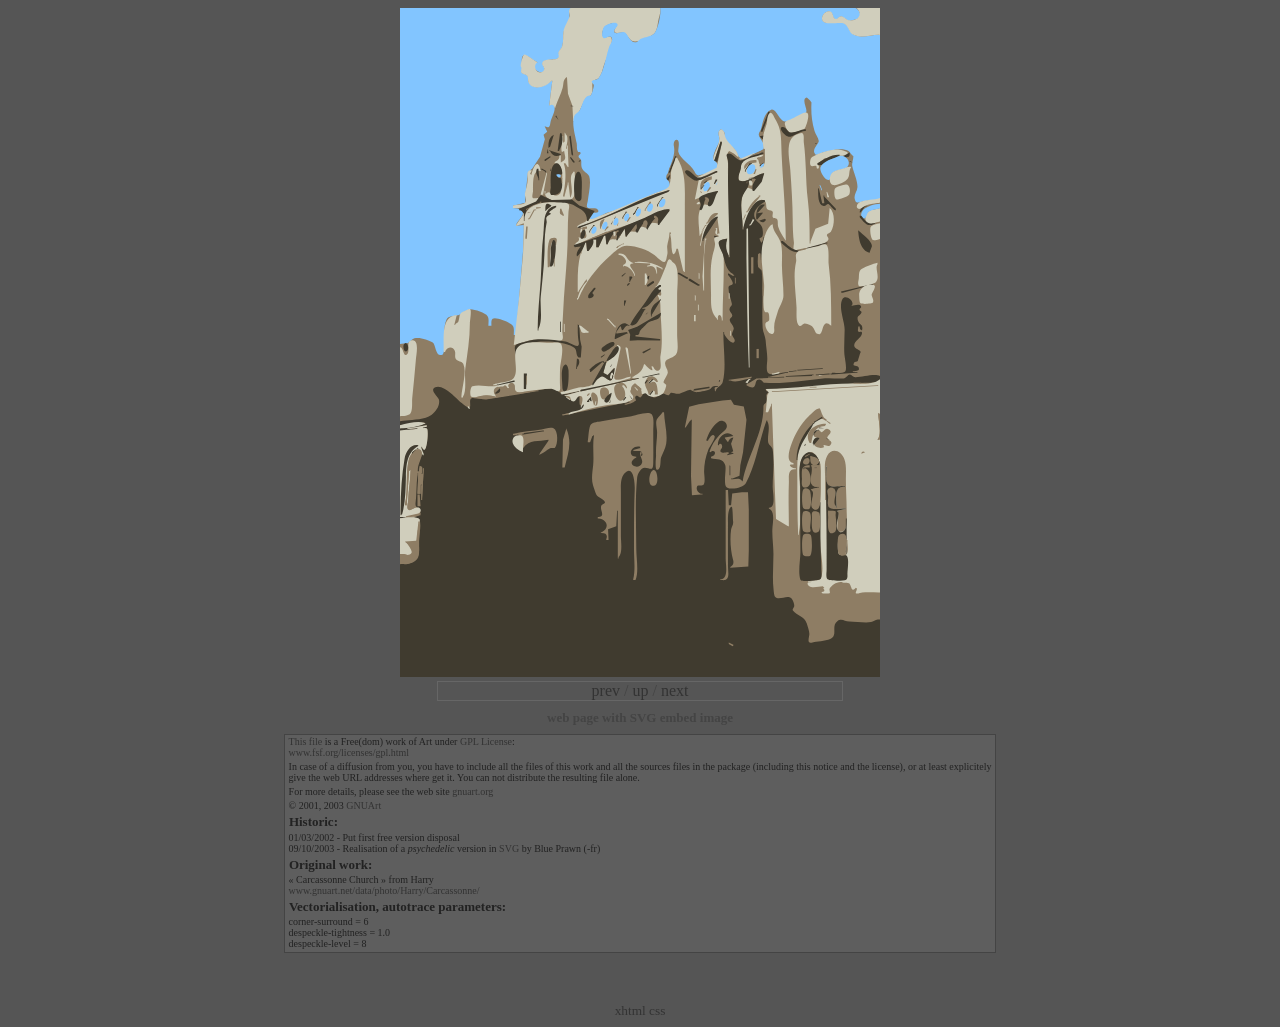
<file: svg-gallery/svg_file-eglise.1.svg.size-480x669.html>
<?xml version="1.0" encoding="iso-8859-1"?>
<!DOCTYPE html PUBLIC "-//W3C//DTD XHTML 1.1//EN"
	"http://www.w3.org/TR/xhtml11/DTD/xhtml11.dtd">
<html xmlns="http://www.w3.org/1999/xhtml" xml:lang="fr" >
<head>
<meta charset="UTF-8" />
<title>web page with SVG embed image</title>
<link rel="stylesheet" href="./styles-01.css" type="text/css" />
<style type="text/css" media="all">
/* @import "../styles/01/php.css"; */
body {
	text-align: center;
	}
</style>
</head>
<body>
<div id="page">

<object type="image/svg+xml" data="./eglise.1.svg" width="480" height="669">
<div class="disclaimer"><p>your web browser does not interpret SVG image<br />
Get one that does, get <a href="http://www.mozilla.org/projects/svg/">Mozilla</a>!</p></div>
</object>
<br />
<div id="navig">
<a href="./svg_file-touriste_1.1.size-377x501.html">prev</a> /
<a href="./">up</a>
 /
<a href="./svg_file-blanche.0.1.svg.size-480x640.html">next</a>

</div>

<h1>web page with SVG embed image</h1>



<div id="comment">
<div class="comment">

<div class="fr" xml:lang="fr">

<p><a href="./eglise.1.svg.xml">Ce fichier</a> est une oeuvre d'Art Libre sous
<a href="http://www.fsf.org/licenses/gpl.html">Licence GPL</a>&nbsp;:<br />
<a href="http://www.fsf.org/licenses/gpl.html">www.fsf.org/licenses/gpl.html</a></p>

<p>En cas de diffusion de votre part, il est important que tous les fichiers
qui composent cette oeuvre ainsi que ses fichiers sources soient inclus dans l'archive
accompagnant l'oeuvre, ou du moins que vous indiquiez explicitement les adresses URL web
o� les trouver. Vous ne pouvez pas ne diffuser que le fichier correspondant � l'oeuvre.</p>

<p>Pour plus d'informations veuillez consulter le site 
<a href="http://gnuart.org">gnuart.org</a></p>

<p>&copy; 2001, 2003 <a href="http://gnuart.org">GNUArt</a></p>

<h2>Historique :</h2>
<p>01/03/2002 - Mise a disposition de la premiere version libre<br />
09/10/2003 - R�alisation d'une version <em>vectorielle</em> en
<a href="http://www.google.fr/search?q=SVG">S</a><a href="http://www.w3.org/Graphics/SVG/">V</a><a href="http://www.w3.org/TR/SVG/">G</a>
par Blue Prawn (-fr)</p>

<h2>Oeuvre d'origine :</h2>
<p>&laquo; Eglise a Carcassonne &raquo; de Harry<br />
<a href="http://www.gnuart.net/data/photo/Harry/Carcassonne/eglise.zip"
>www.gnuart.net/data/photo/Harry/Carcassonne/</a></p>


<h2>Vectorialisation, param�tres autotrace :</h2>
<p>corner-surround = 6<br />
despeckle-tightness = 1.0<br />
despeckle-level = 8</p>

</div><!--fr-->


<div class="en" xml:lang="en">
    
<p><a href="./eglise.1.svg.xml">This file</a> is a Free(dom) work of Art under
<a href="http://www.fsf.org/licenses/gpl.html">GPL License</a>:<br />
<a href="http://www.fsf.org/licenses/gpl.html">www.fsf.org/licenses/gpl.html</a></p>

<p>In case of a diffusion from you, you have to include all the files of this work
and all the sources files in the package (including this notice and the license),
or at least explicitely give the web URL addresses where get it.
You can not distribute the resulting file alone.</p>

<p>For more details, please see the web site
<a href="http://gnuart.org">gnuart.org</a></p>

<p>&copy; 2001, 2003 <a href="http://gnuart.org">GNUArt</a></p>

<h2>Historic:</h2>
<p>01/03/2002 - Put first free version disposal<br />
09/10/2003 - Realisation of a <em>psychedelic</em> version in
<a href="http://www.google.fr/search?q=SVG">S</a><a href="http://www.w3.org/Graphics/SVG/">V</a><a href="http://www.w3.org/TR/SVG/">G</a>
by Blue Prawn (-fr)</p>

<h2>Original work:</h2>
<p>&laquo; Carcassonne Church &raquo; from Harry<br />
<a href="http://www.gnuart.net/data/photo/Harry/Carcassonne/eglise.zip"
>www.gnuart.net/data/photo/Harry/Carcassonne/</a></p>


<h2>Vectorialisation, autotrace parameters:</h2>
<p>corner-surround = 6<br />
despeckle-tightness = 1.0<br />
despeckle-level = 8</p>
</div><!--en-->

</div>
</div>

<!--
Array
(
    [info] => 

    [file] => eglise.1.svg.xml
    [orig-file] => http://www.gnuart.net/data/photo/Harry/Carcassonne/eglise.zip
    [orig-link] => www.gnuart.net/data/photo/Harry/Carcassonne/
    [orig-name-fr] => Eglise a Carcassonne
    [orig-name-en] => Carcassonne Church
    [orig-author] => Harry
    [orig-date] => 01/03/2002
    [svg-date] => 09/10/2003
    [bitmap-src] => none
)
-->

<small>
  <a href="http://validator.w3.org/check/referer"
     title="Tester la validit� du XHTML de cette page">xhtml</a>
  <a href="http://jigsaw.w3.org/css-validator/check/referer"
     title="Tester la validit� de la CSS de cette page">css</a>
</small>

</div>
</body>
</html>
</file>
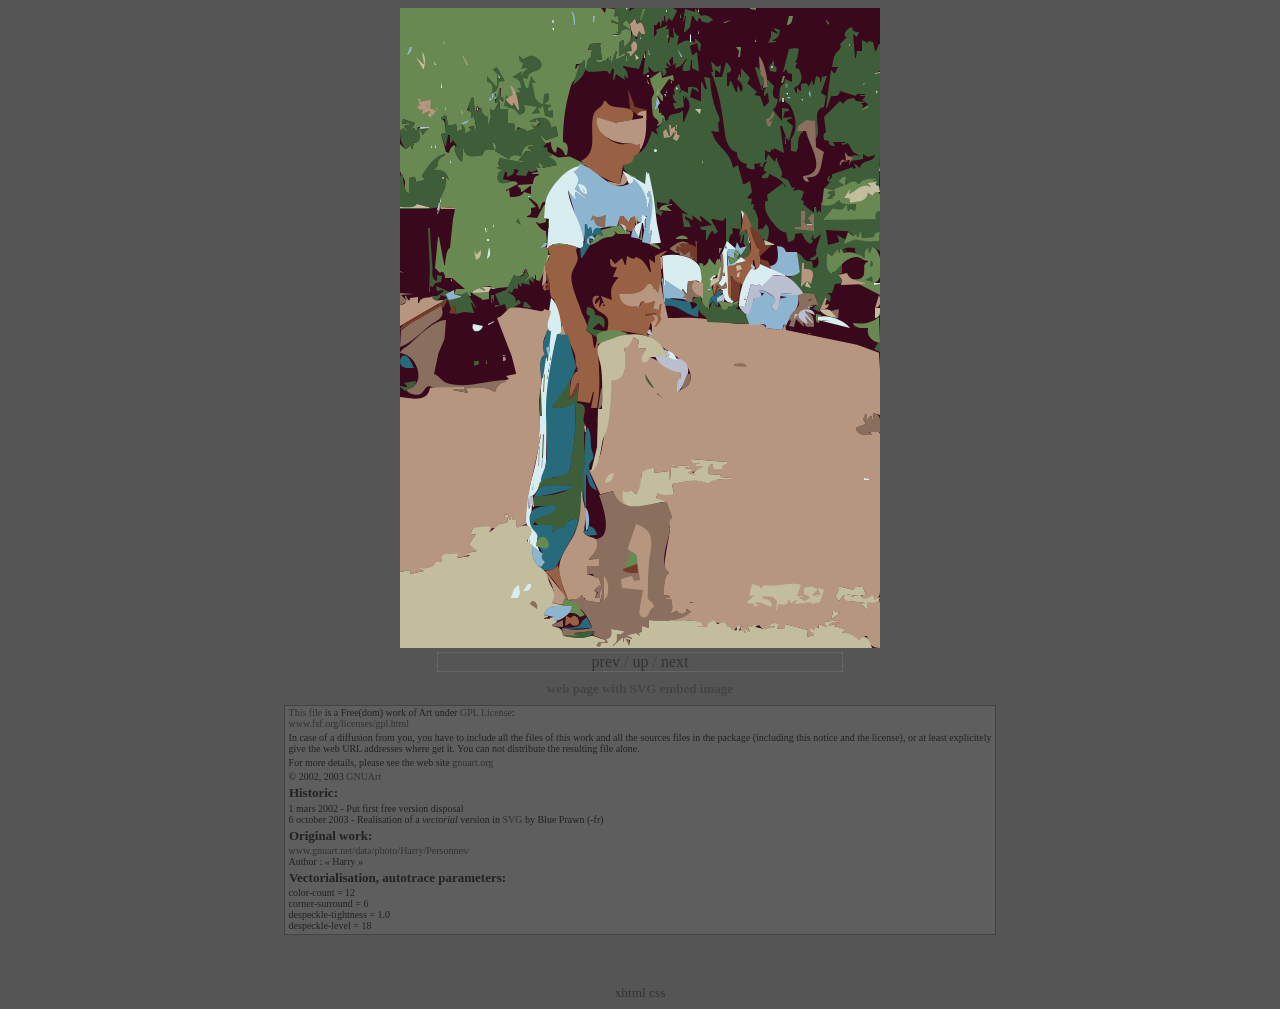
<file: svg-gallery/svg_file-enfants_3.size-480x640.html>
<?xml version="1.0" encoding="iso-8859-1"?>
<!DOCTYPE html PUBLIC "-//W3C//DTD XHTML 1.1//EN"
	"http://www.w3.org/TR/xhtml11/DTD/xhtml11.dtd">
<html xmlns="http://www.w3.org/1999/xhtml" xml:lang="fr" >
<head>
<meta charset="UTF-8" />
<title>web page with SVG embed image</title>
<link rel="stylesheet" href="./styles-01.css" type="text/css" />
<style type="text/css" media="all">
/* @import "../styles/01/php.css"; */
body {
	text-align: center;
	}
</style>
</head>
<body>
<div id="page">

<object type="image/svg+xml" data="./enfants_3.svg" width="480" height="640">
<div class="disclaimer"><p>your web browser does not interpret SVG image<br />
Get one that does, get <a href="http://www.mozilla.org/projects/svg/">Mozilla</a>!</p></div>
</object>
<br />
<div id="navig">
<a href="./svg_file-bonzes.size-640x480.html">prev</a> /
<a href="./">up</a>
 /
<a href="./svg_file-touriste_1.1.size-377x501.html">next</a>

</div>

<h1>web page with SVG embed image</h1>


<div id="comment">
<div class="comment">

<div class="fr" xml:lang="fr">

<p><a href="./enfants_3.xml">Ce fichier</a> est une oeuvre d'Art Libre sous
<a href="http://www.fsf.org/licenses/gpl.html">Licence GPL</a>&nbsp;:<br />
<a href="http://www.fsf.org/licenses/gpl.html">www.fsf.org/licenses/gpl.html</a></p>

<p>En cas de diffusion de votre part, il est important que tous les fichiers
qui composent cette oeuvre ainsi que ses fichiers sources soient inclus dans l'archive
accompagnant l'oeuvre, ou du moins que vous indiquiez explicitement les adresses URL web
o� les trouver. Vous ne pouvez pas ne diffuser que le fichier correspondant � l'oeuvre.</p>

<p>Pour plus d'informations veuillez consulter le site 
<a href="http://gnuart.org">gnuart.org</a></p>

<p>&copy; 2002, 2003 <a href="http://gnuart.org">GNUArt</a></p>

<h2>Historique :</h2>
<p>1 mars 2002 - Mise a disposition de la premiere version libre<br />
6 octobre 2003 - R&eacute;alisation d'une version <em>vectorielle</em> en
<a href="http://www.google.fr/search?q=SVG">S</a><a href="http://www.w3.org/Graphics/SVG/">V</a><a href="http://www.w3.org/TR/SVG/">G</a>
par Blue Prawn (-fr)</p>

<h2>Oeuvre d'origine :</h2>
<p><a href="http://www.gnuart.net/data/photo/Harry/Personnes/enfants_3.zip"
>www.gnuart.net/data/photo/Harry/Personnes/</a><br />
Auteur : &laquo; Harry &raquo;</p>

<h2>Vectorialisation, param�tres autotrace :</h2>
<p>color-count = 12<br />
corner-surround = 6<br />
despeckle-tightness = 1.0<br />
despeckle-level = 18</p>

</div><!--fr-->


<div class="en" xml:lang="en">
    
<p><a href="./enfants_3.xml">This file</a> is a Free(dom) work of Art under
<a href="http://www.fsf.org/licenses/gpl.html">GPL License</a>:<br />
<a href="http://www.fsf.org/licenses/gpl.html">www.fsf.org/licenses/gpl.html</a></p>

<p>In case of a diffusion from you, you have to include all the files of this work
and all the sources files in the package (including this notice and the license),
or at least explicitely give the web URL addresses where get it.
You can not distribute the resulting file alone.</p>

<p>For more details, please see the web site
<a href="http://gnuart.org">gnuart.org</a></p>

<p>&copy; 2002, 2003 <a href="http://gnuart.org">GNUArt</a></p>

<h2>Historic:</h2>
<p>1 mars 2002 - Put first free version disposal<br />
6 october 2003 - Realisation of a <em>vectorial</em> version in
<a href="http://www.google.fr/search?q=SVG">S</a><a href="http://www.w3.org/Graphics/SVG/">V</a><a href="http://www.w3.org/TR/SVG/">G</a>
by Blue Prawn (-fr)</p>

<h2>Original work:</h2>
<p><a href="http://www.gnuart.net/data/photo/Harry/Personnes/enfants_3.zip"
>www.gnuart.net/data/photo/Harry/Personnes/</a><br />
Author : &laquo; Harry &raquo;</p>

<h2>Vectorialisation, autotrace parameters:</h2>
<p>color-count = 12<br />
corner-surround = 6<br />
despeckle-tightness = 1.0<br />
despeckle-level = 18</p>

</div><!--en-->

</div>
</div>


<small>
  <a href="http://validator.w3.org/check/referer"
     title="Tester la validit� du XHTML de cette page">xhtml</a>
  <a href="http://jigsaw.w3.org/css-validator/check/referer"
     title="Tester la validit� de la CSS de cette page">css</a>
</small>

</div>
</body>
</html>
</file>
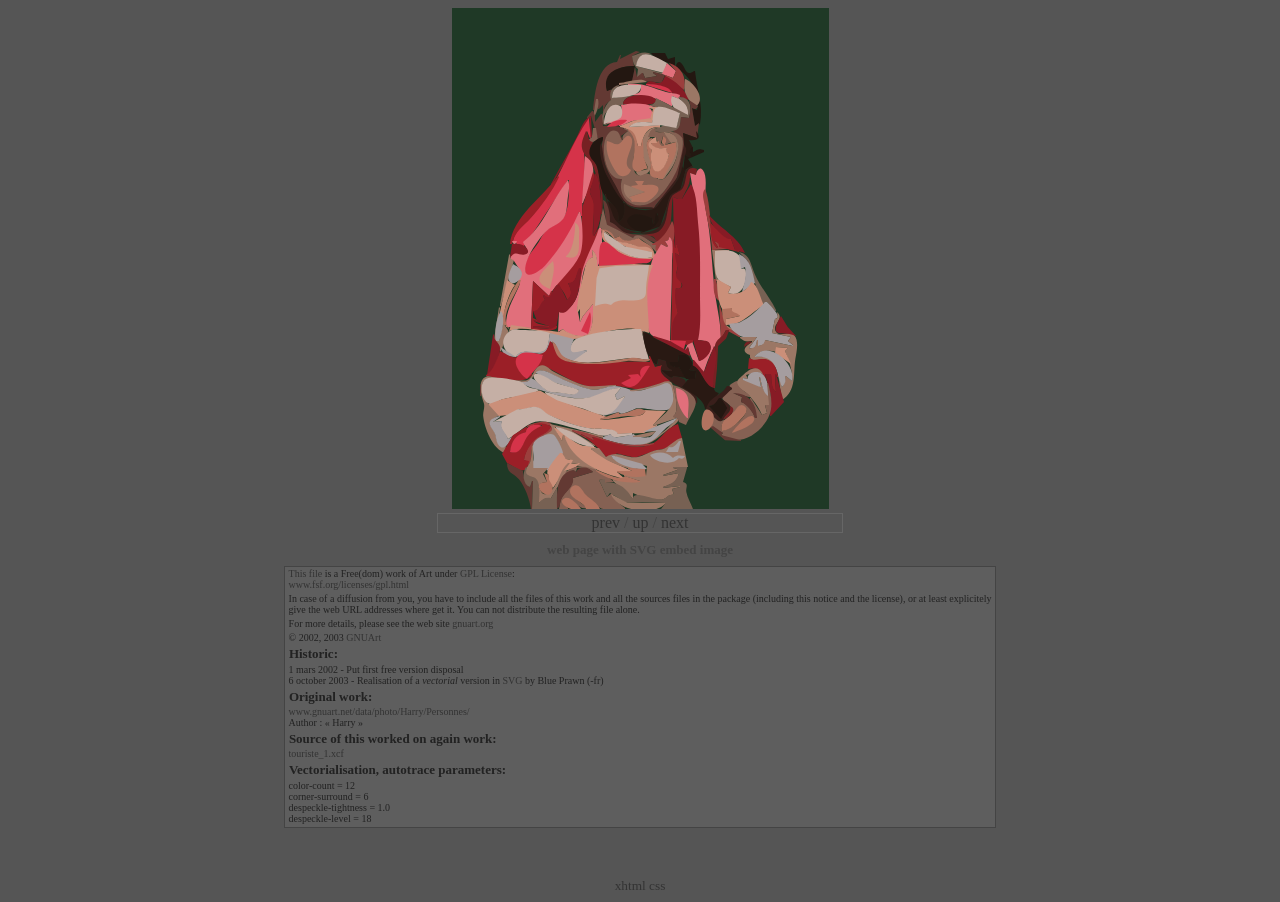
<file: svg-gallery/svg_file-touriste_1.1.size-377x501.html>
<?xml version="1.0" encoding="iso-8859-1"?>
<!DOCTYPE html PUBLIC "-//W3C//DTD XHTML 1.1//EN"
	"http://www.w3.org/TR/xhtml11/DTD/xhtml11.dtd">
<html xmlns="http://www.w3.org/1999/xhtml" xml:lang="fr" >
<head>
<meta charset="UTF-8" />
<title>web page with SVG embed image</title>
<link rel="stylesheet" href="./styles-01.css" type="text/css" />
<style type="text/css" media="all">
/* @import "../styles/01/php.css"; */
body {
	text-align: center;
	}
</style>
</head>
<body>
<div id="page">

<object type="image/svg+xml" data="./touriste_1.1.svg" width="377" height="501">
<div class="disclaimer"><p>your web browser does not interpret SVG image<br />
Get one that does, get <a href="http://www.mozilla.org/projects/svg/">Mozilla</a>!</p></div>
</object>
<br />
<div id="navig">
<a href="./svg_file-enfants_3.size-480x640.html">prev</a> /
<a href="./">up</a>
 /
<a href="./svg_file-eglise.1.svg.size-480x669.html">next</a>

</div>

<h1>web page with SVG embed image</h1>


<div id="comment">
<div class="comment">

<div class="fr" xml:lang="fr">

<p><a href="./touriste_1.1.xml">Ce fichier</a> est une oeuvre d'Art Libre sous
<a href="http://www.fsf.org/licenses/gpl.html">Licence GPL</a>&nbsp;:<br />
<a href="http://www.fsf.org/licenses/gpl.html">www.fsf.org/licenses/gpl.html</a></p>

<p>En cas de diffusion de votre part, il est important que tous les fichiers
qui composent cette oeuvre ainsi que ses fichiers sources soient inclus dans l'archive
accompagnant l'oeuvre, ou du moins que vous indiquiez explicitement les adresses URL web
o� les trouver. Vous ne pouvez pas ne diffuser que le fichier correspondant � l'oeuvre.</p>

<p>Pour plus d'informations veuillez consulter le site 
<a href="http://gnuart.org">gnuart.org</a></p>

<p>&copy; 2002, 2003 <a href="http://gnuart.org">GNUArt</a></p>

<h2>Historique :</h2>
<p>1 mars 2002 - Mise a disposition de la premiere version libre<br />
6 octobre 2003 - R�alisation d'une version <em>vectorielle</em> en
<a href="http://www.google.fr/search?q=SVG">S</a><a href="http://www.w3.org/Graphics/SVG/">V</a><a href="http://www.w3.org/TR/SVG/">G</a>
par Blue Prawn (-fr)</p>

<h2>Oeuvre d'origine :</h2>
<p><a href="http://www.gnuart.net/data/photo/Harry/Personnes/touriste_1.zip"
>www.gnuart.net/data/photo/Harry/Personnes/</a><br />
Auteur : &laquo; Harry &raquo;</p>

<h2>Source de l'oeuvre retravaill�e :</h2>
<p><a href="./touriste_1.xcf.gz">touriste_1.xcf</a><br />
image pr�vecto : <a href="./touriste_1.0.png">touriste_1.0.png</a></p>

<h2>Vectorialisation, param�tres autotrace :</h2>
<p>color-count = 12<br />
corner-surround = 6<br />
despeckle-tightness = 1.0<br />
despeckle-level = 18</p>

</div><!--fr-->


<div class="en" xml:lang="en">
    
<p><a href="./touriste_1.1.xml">This file</a> is a Free(dom) work of Art under
<a href="http://www.fsf.org/licenses/gpl.html">GPL License</a>:<br />
<a href="http://www.fsf.org/licenses/gpl.html">www.fsf.org/licenses/gpl.html</a></p>

<p>In case of a diffusion from you, you have to include all the files of this work
and all the sources files in the package (including this notice and the license),
or at least explicitely give the web URL addresses where get it.
You can not distribute the resulting file alone.</p>

<p>For more details, please see the web site
<a href="http://gnuart.org">gnuart.org</a></p>

<p>&copy; 2002, 2003 <a href="http://gnuart.org">GNUArt</a></p>

<h2>Historic:</h2>
<p>1 mars 2002 - Put first free version disposal<br />
6 october 2003 - Realisation of a <em>vectorial</em> version in
<a href="http://www.google.fr/search?q=SVG">S</a><a href="http://www.w3.org/Graphics/SVG/">V</a><a href="http://www.w3.org/TR/SVG/">G</a>
by Blue Prawn (-fr)</p>

<h2>Original work:</h2>
<p><a href="http://www.gnuart.net/data/photo/Harry/Personnes/touriste_1.zip"
>www.gnuart.net/data/photo/Harry/Personnes/</a><br />
Author : &laquo; Harry &raquo;</p>

<h2>Source of this worked on again work:</h2>
<p><a href="./touriste_1.xcf.gz">touriste_1.xcf</a></p>

<h2>Vectorialisation, autotrace parameters:</h2>
<p>color-count = 12<br />
corner-surround = 6<br />
despeckle-tightness = 1.0<br />
despeckle-level = 18</p>

</div><!--en-->

</div>
</div>


<small>
  <a href="http://validator.w3.org/check/referer"
     title="Tester la validit� du XHTML de cette page">xhtml</a>
  <a href="http://jigsaw.w3.org/css-validator/check/referer"
     title="Tester la validit� de la CSS de cette page">css</a>
</small>

</div>
</body>
</html>
</file>
<file: svg-gallery/styles-01.css>
body {
	color: #444;
	background: #555;
	}
a {
	color: #333;
	text-decoration: none;
	}
a:hover {
	color: #444;
	background: #666;
	}
a:active {
	color: #F93;
	}
em {
	font-style: italic;
	}
strong {
	font-weight: bold;
	}
img, .comment {
	/* center */
	margin-left: auto;
	margin-right: auto;
	}
img {
	border: 2px solid;
	border-color: #444;
	}
h1, h2 {
	font-size: small;
	}
ul, .comment {
	color: #222;
	text-align: left;
	}
ul {
	background: #888;
	}
#text {
	/* center */
	text-align: center;
	margin-top: 1.6em;
	margin-bottom: 2.2em;
	}
.text {
	border: 2px solid;
	border-color: #444;

	/* center */
	margin-left: auto;
	margin-right: auto;

	width: 86%;

	/*font-size: medium;*/
	text-align: left;

	background: #999;
	padding-left: 0.4em;
	padding-bottom: 1.4em;
	}
.text small {
	font-size: small;
	}
.text p {
	margin-left: 0.6em;
	}


#comment {
	/* center */
	text-align: center;
	margin-bottom: 3em;
	}
.comment {
	border: 1px solid;
	border-color: #444;

	/* center */
	margin-left: auto;
	margin-right: auto;

	width: 56%;

	font-size: x-small;
	text-align: left;

	background: #666;
	background: #5E5E5E;
	padding-left: 0.3em;
	}
.comment:hover {
	border: 2px solid;
	background: #777;
	}
h2, .comment p {
	margin: 0.1em;
	}
.comment:hover a {
	font-style: italic;
	}
.comment h2 {
	margin-top: 0.2em;
	}
.comment p {
	margin-bottom: 0.3em;
	}
#nav {
	width: 12%;
	}	/* this is dirty but browsers are stupid */
.nav {
	border: 1px solid;
	border-color: #666;
	}
.nav a {
	color: #888;
	}
.nav a:hover {
	color: #999;
	}
	/* little bug in moz, this is the same value
	*  but it have to be overloaded though in .nav class
	*/
.nav a:active {
	color: #F93;
	color: #5F8;	/* well finaly if it is reattributed, why put the same color? */
	}
#navig {
	/* probl�me largeur maximis�e */
	width: 32%;
	/*text-align: justify;*/
	border: 1px solid;
	border-color: #666;
	margin-left: auto;
	margin-right: auto;
	}
#navig:hover {
	background: #5A5A5A;
	}

.en {
	}
.fr {
	display: none;
	}
</file>
